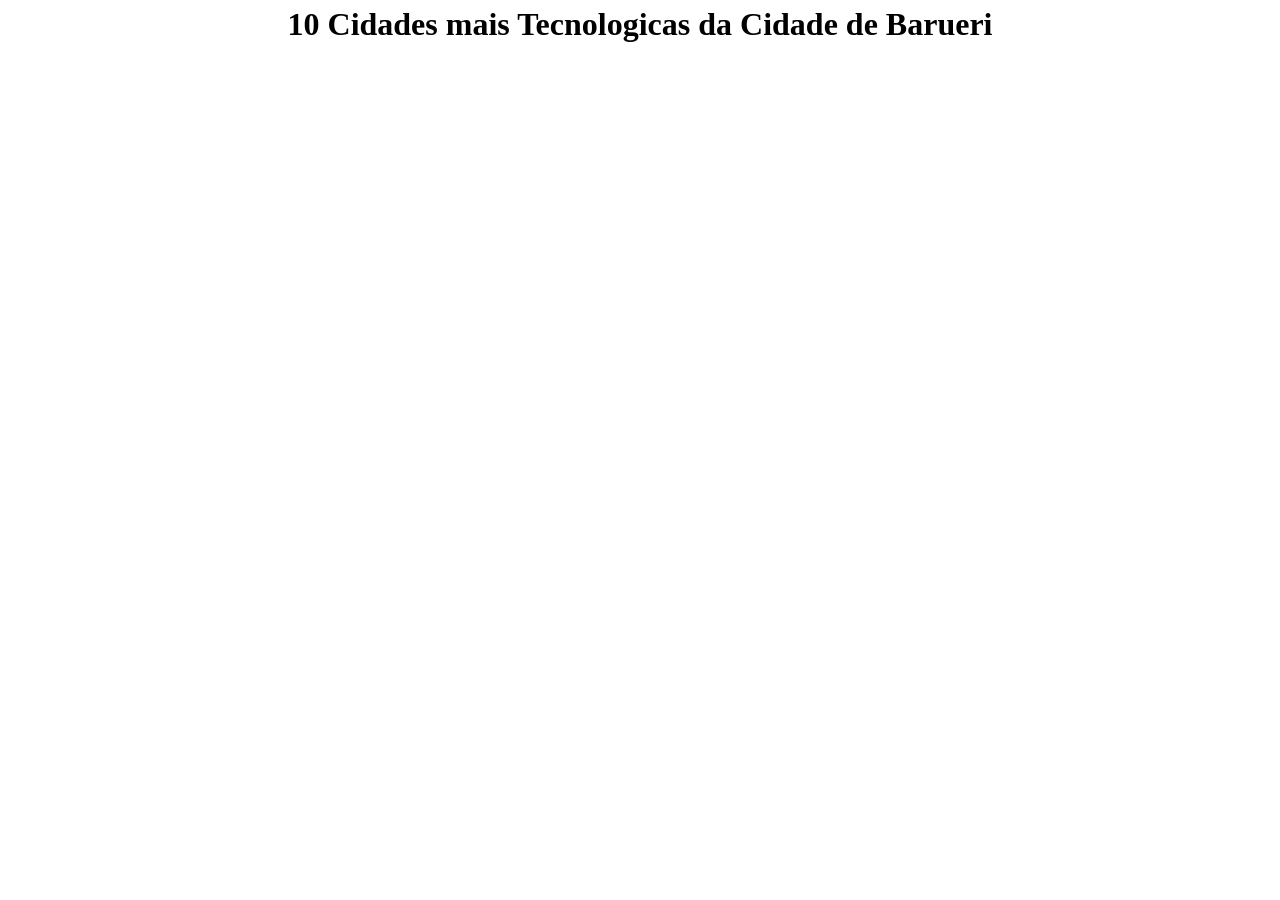
<file: barueri.html>
<!DOCTYPE html>
<html lang="pt-br">
<head>
    <meta charset="UTF-8">
    <meta name="viewport" content="width=device-width, initial-scale=1.0">
    <meta name="author" content="Joao Pedro Gomes">
    <meta name="description" content="10 Cidades mais Tecnologicas do Estado de São Paulo">
    <meta name="keywords" content="São Paulo, Cidades, Tecnologia">
    <title>10 Cidades mais Tecnologicas do Estado de São Paulo</title>
    <link rel="shortcut icon" href="favicon.ico" type="image/x-icon">
    <link rel="stylesheet" href="css/style.css">
</head>
<body>
    <h1> 10 Cidades mais Tecnologicas da Cidade de Barueri</h1>
</file>
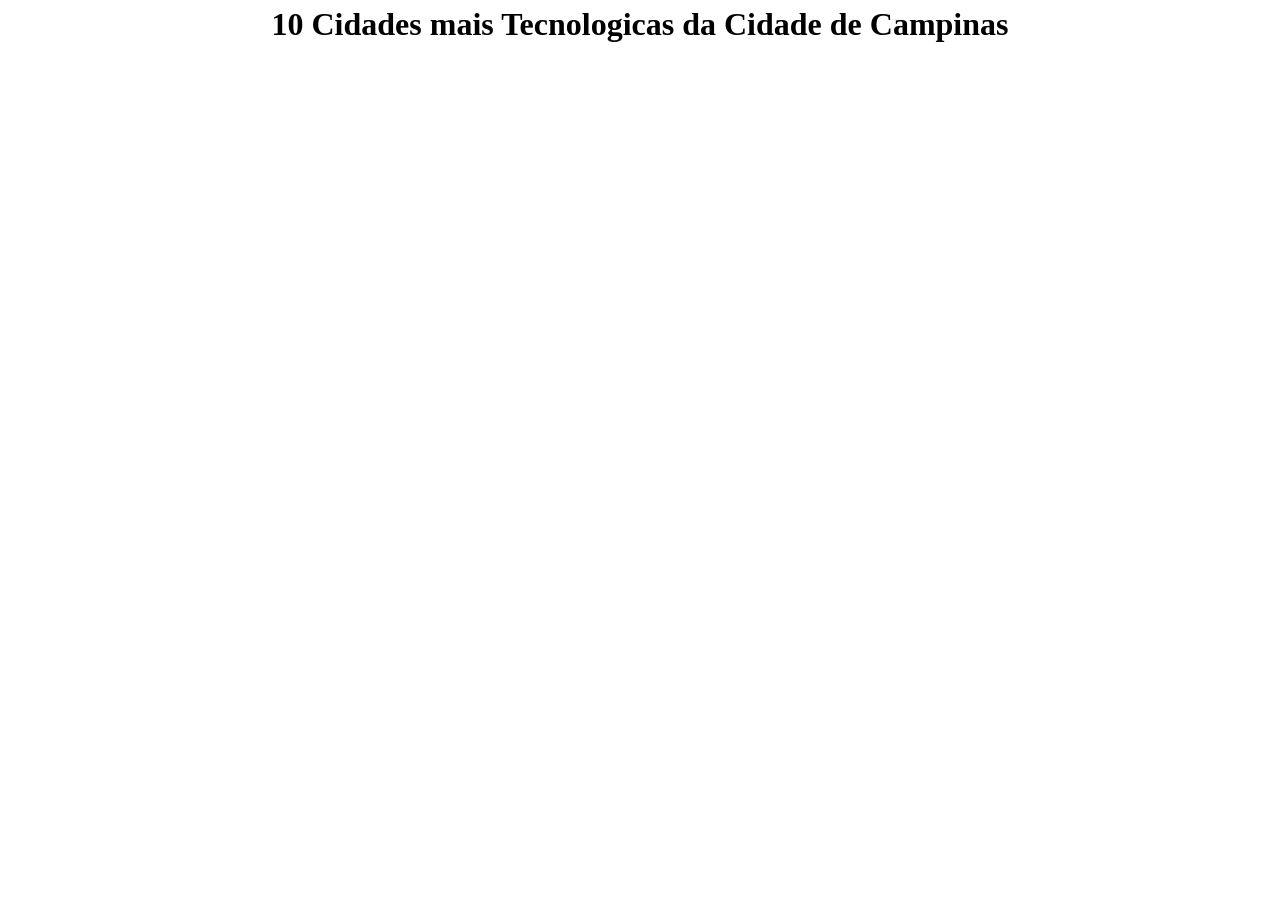
<file: campinas.html>
<!DOCTYPE html>
<html lang="pt-br">
<head>
    <meta charset="UTF-8">
    <meta name="viewport" content="width=device-width, initial-scale=1.0">
    <meta name="author" content="Joao Pedro Gomes">
    <meta name="description" content="10 Cidades mais Tecnologicas do Estado de São Paulo">
    <meta name="keywords" content="São Paulo, Cidades, Tecnologia">
    <title>10 Cidades mais Tecnologicas do Estado de São Paulo</title>
    <link rel="shortcut icon" href="favicon.ico" type="image/x-icon">
    <link rel="stylesheet" href="css/style.css">
</head>
<body>
    <h1> 10 Cidades mais Tecnologicas da Cidade de Campinas</h1>
</file>
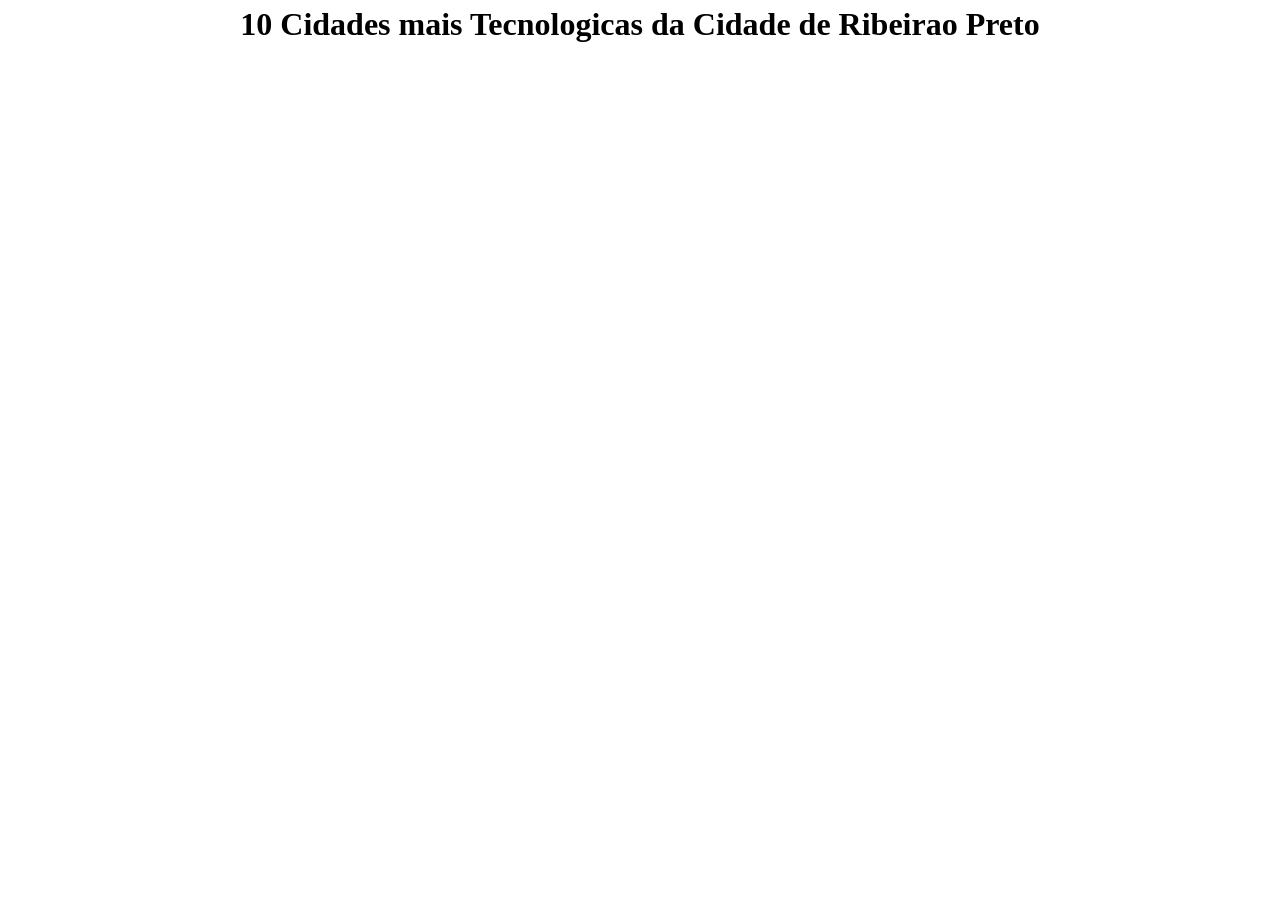
<file: ribeiraopreto.html>
<!DOCTYPE html>
<html lang="pt-br">
<head>
    <meta charset="UTF-8">
    <meta name="viewport" content="width=device-width, initial-scale=1.0">
    <meta name="author" content="Joao Pedro Gomes">
    <meta name="description" content="10 Cidades mais Tecnologicas do Estado de São Paulo">
    <meta name="keywords" content="São Paulo, Cidades, Tecnologia">
    <title>10 Cidades mais Tecnologicas do Estado de São Paulo</title>
    <link rel="shortcut icon" href="favicon.ico" type="image/x-icon">
    <link rel="stylesheet" href="css/style.css">
</head>
<body>
    <h1> 10 Cidades mais Tecnologicas da Cidade de Ribeirao Preto</h1>
</file>
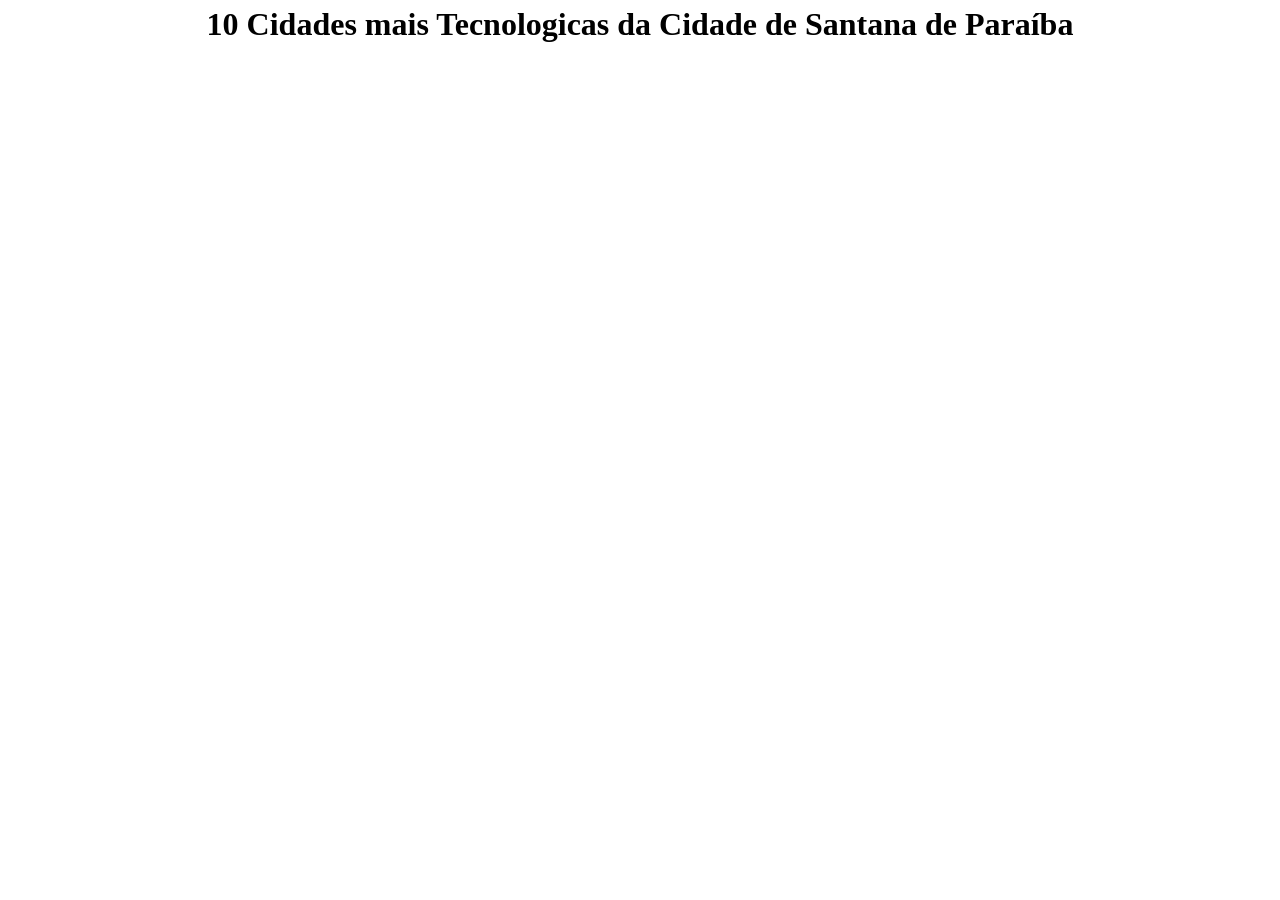
<file: santanadeparaíba.html>
<!DOCTYPE html>
<html lang="pt-br">
<head>
    <meta charset="UTF-8">
    <meta name="viewport" content="width=device-width, initial-scale=1.0">
    <meta name="author" content="Joao Pedro Gomes">
    <meta name="description" content="10 Cidades mais Tecnologicas do Estado de São Paulo">
    <meta name="keywords" content="São Paulo, Cidades, Tecnologia">
    <title>10 Cidades mais Tecnologicas do Estado de São Paulo</title>
    <link rel="shortcut icon" href="favicon.ico" type="image/x-icon">
    <link rel="stylesheet" href="css/style.css">
</head>
<body>
    <h1> 10 Cidades mais Tecnologicas da Cidade de Santana de Paraíba</h1>
</file>
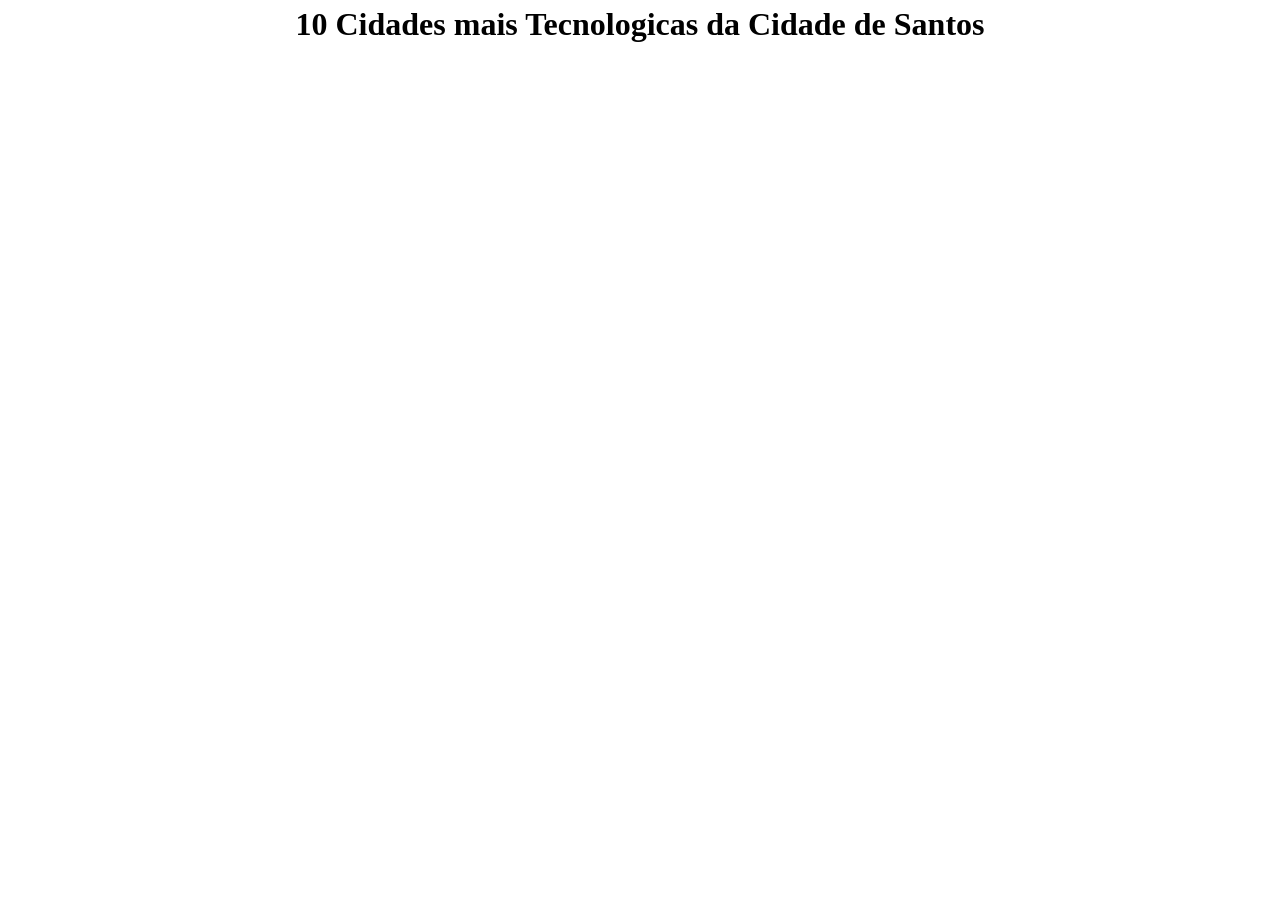
<file: santos.html>
<!DOCTYPE html>
<html lang="pt-br">
<head>
    <meta charset="UTF-8">
    <meta name="viewport" content="width=device-width, initial-scale=1.0">
    <meta name="author" content="Joao Pedro Gomes">
    <meta name="description" content="10 Cidades mais Tecnologicas do Estado de São Paulo">
    <meta name="keywords" content="São Paulo, Cidades, Tecnologia">
    <title>10 Cidades mais Tecnologicas do Estado de São Paulo</title>
    <link rel="shortcut icon" href="favicon.ico" type="image/x-icon">
    <link rel="stylesheet" href="css/style.css">
</head>
<body>
    <h1> 10 Cidades mais Tecnologicas da Cidade de Santos</h1>
</file>
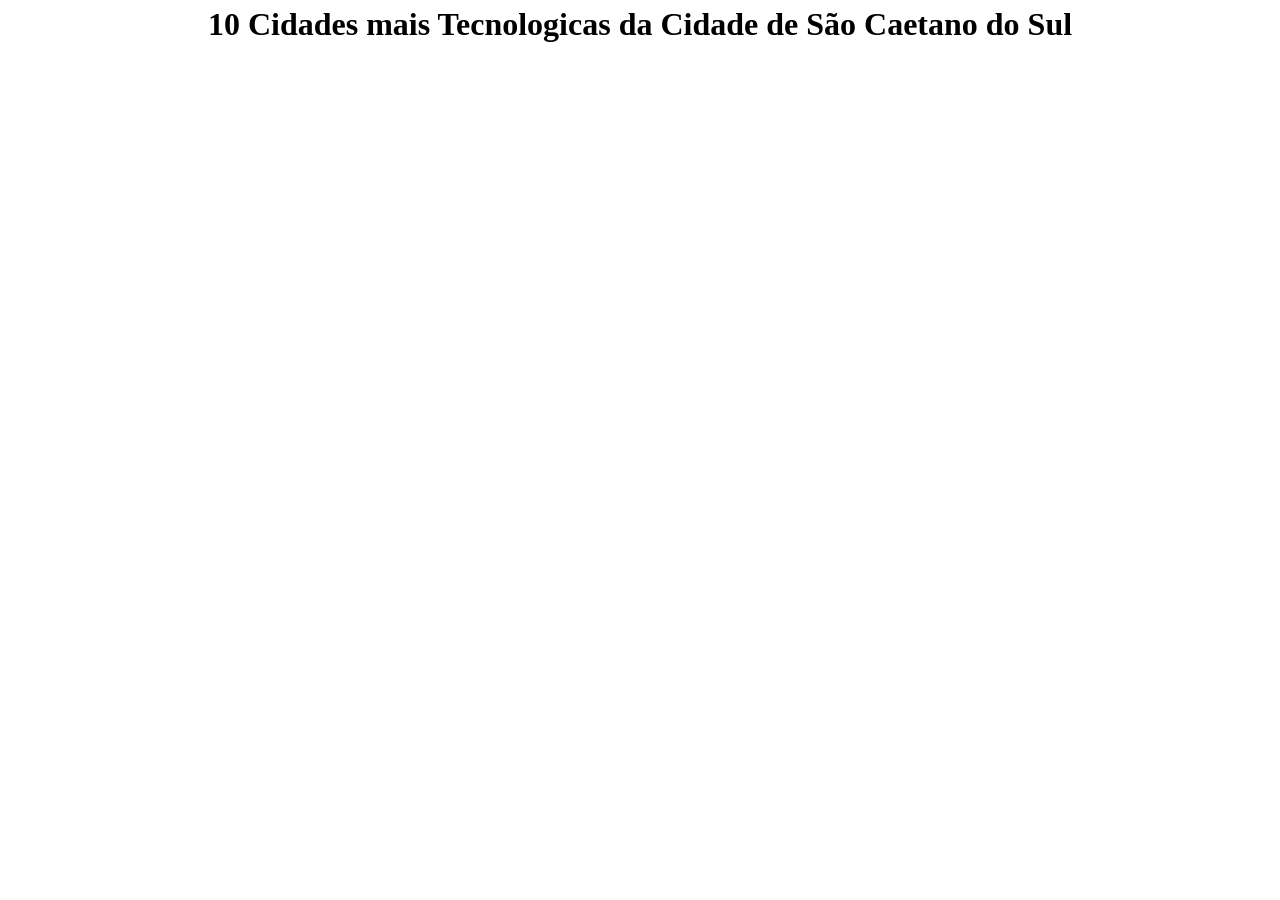
<file: saocaetanodosul.html>
<!DOCTYPE html>
<html lang="pt-br">
<head>
    <meta charset="UTF-8">
    <meta name="viewport" content="width=device-width, initial-scale=1.0">
    <meta name="author" content="Joao Pedro Gomes">
    <meta name="description" content="10 Cidades mais Tecnologicas do Estado de São Paulo">
    <meta name="keywords" content="São Paulo, Cidades, Tecnologia">
    <title>10 Cidades mais Tecnologicas do Estado de São Paulo</title>
    <link rel="shortcut icon" href="favicon.ico" type="image/x-icon">
    <link rel="stylesheet" href="css/style.css">
</head>
<body>
    <h1> 10 Cidades mais Tecnologicas da Cidade de São Caetano do Sul</h1>
</file>
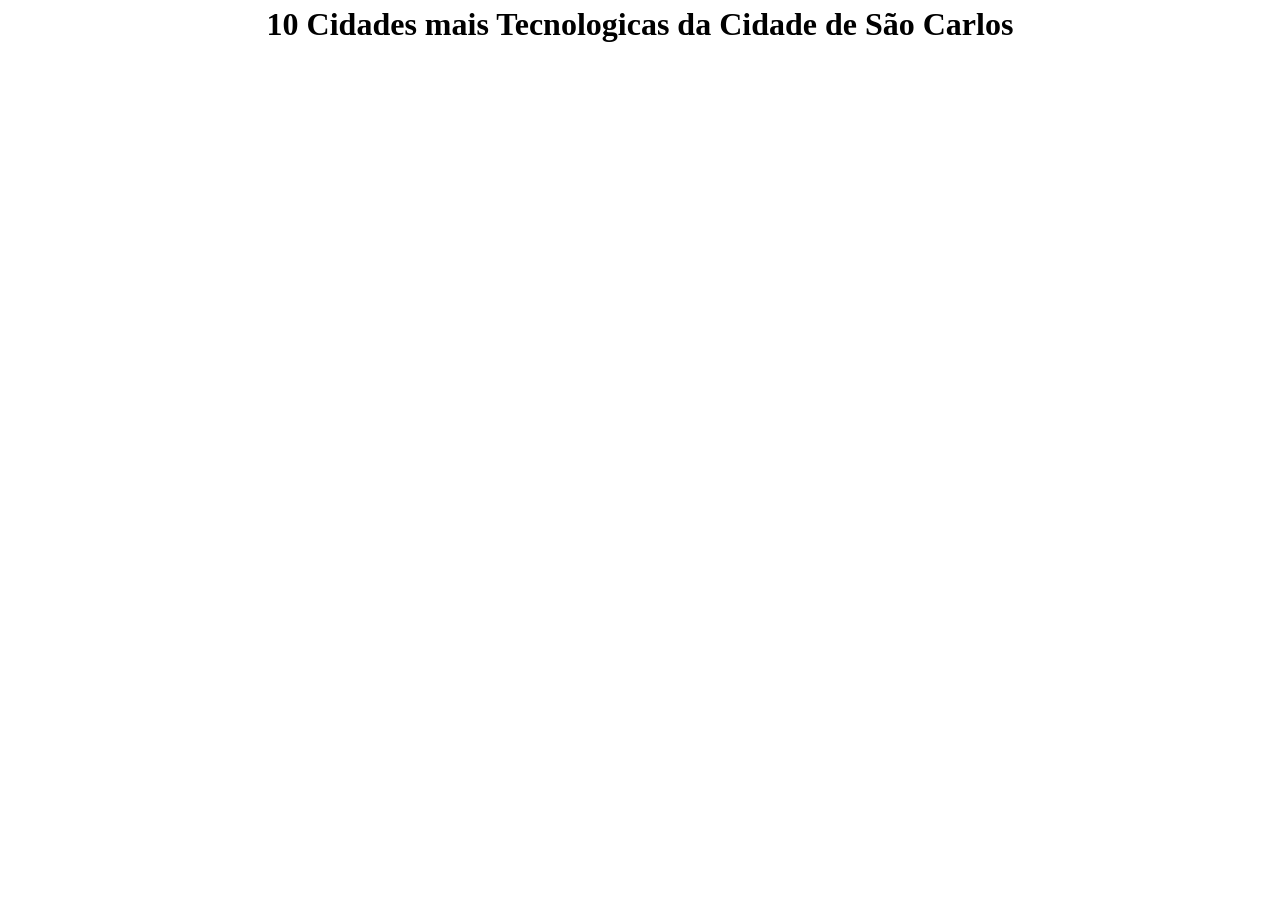
<file: saocarlos.html>
<!DOCTYPE html>
<html lang="pt-br">
<head>
    <meta charset="UTF-8">
    <meta name="viewport" content="width=device-width, initial-scale=1.0">
    <meta name="author" content="Joao Pedro Gomes">
    <meta name="description" content="10 Cidades mais Tecnologicas do Estado de São Paulo">
    <meta name="keywords" content="São Paulo, Cidades, Tecnologia">
    <title>10 Cidades mais Tecnologicas do Estado de São Paulo</title>
    <link rel="shortcut icon" href="favicon.ico" type="image/x-icon">
    <link rel="stylesheet" href="css/style.css">
</head>
<body>
    <h1> 10 Cidades mais Tecnologicas da Cidade de São Carlos</h1>
</file>
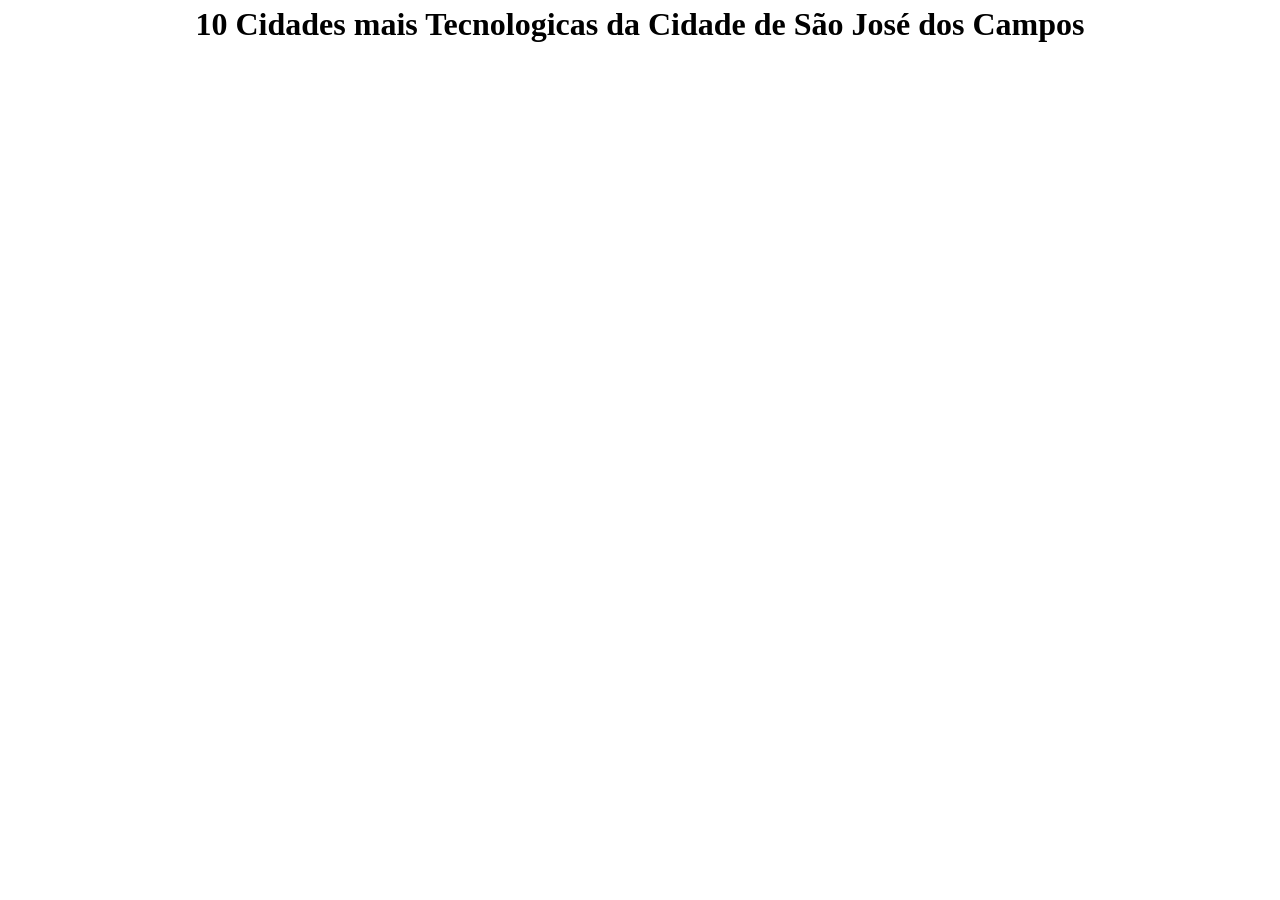
<file: saojosedoscampos.html>
<!DOCTYPE html>
<html lang="pt-br">
<head>
    <meta charset="UTF-8">
    <meta name="viewport" content="width=device-width, initial-scale=1.0">
    <meta name="author" content="Joao Pedro Gomes">
    <meta name="description" content="10 Cidades mais Tecnologicas do Estado de São Paulo">
    <meta name="keywords" content="São Paulo, Cidades, Tecnologia">
    <title>10 Cidades mais Tecnologicas do Estado de São Paulo</title>
    <link rel="shortcut icon" href="favicon.ico" type="image/x-icon">
    <link rel="stylesheet" href="css/style.css">
</head>
<body>
    <h1> 10 Cidades mais Tecnologicas da  Cidade de São José dos Campos</h1>
</file>
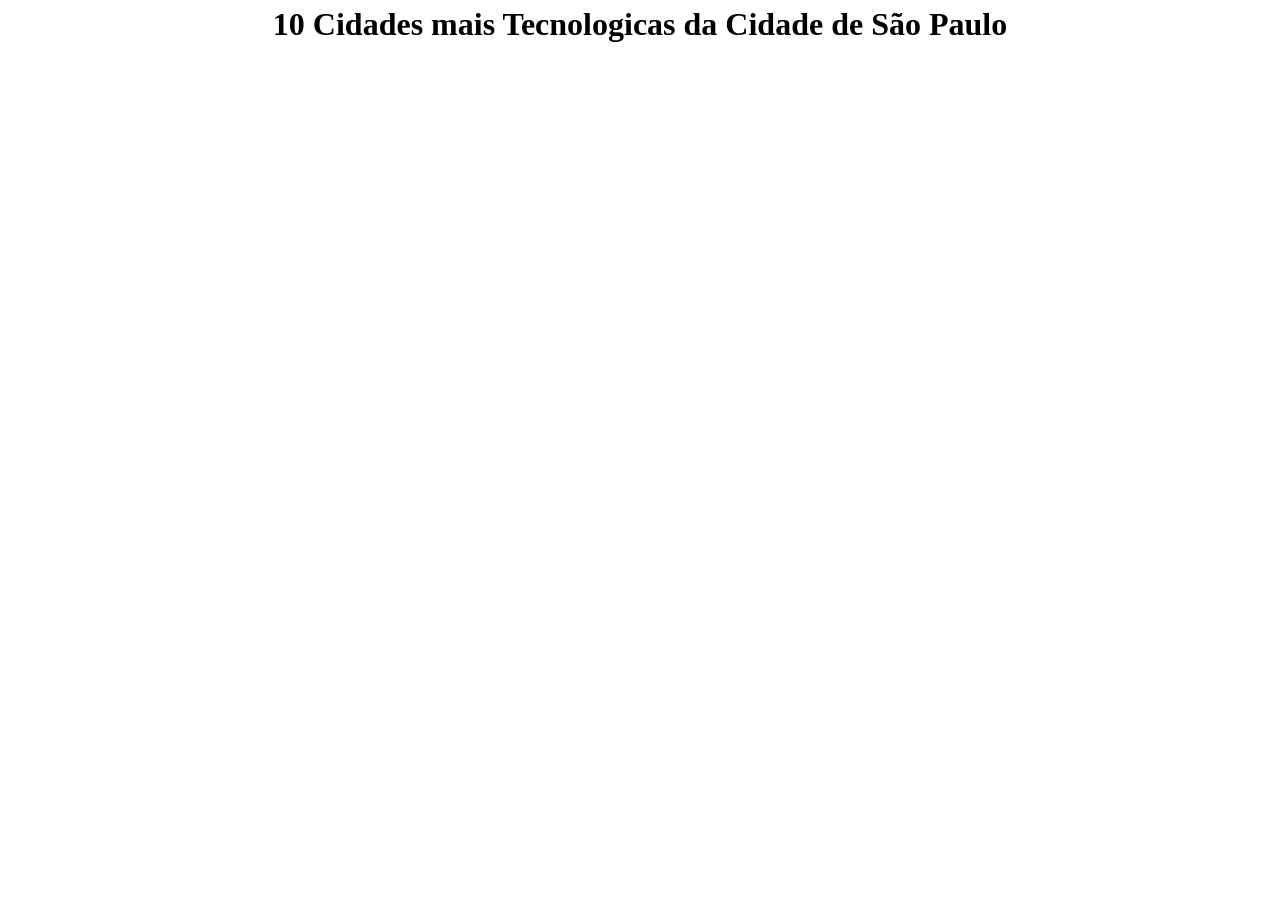
<file: saopaulo.html>
<!DOCTYPE html>
<html lang="pt-br">
<head>
    <meta charset="UTF-8">
    <meta name="viewport" content="width=device-width, initial-scale=1.0">
    <meta name="author" content="Joao Pedro Gomes">
    <meta name="description" content="10 Cidades mais Tecnologicas do Estado de São Paulo">
    <meta name="keywords" content="São Paulo, Cidades, Tecnologia">
    <title>10 Cidades mais Tecnologicas do Estado de São Paulo</title>
    <link rel="shortcut icon" href="favicon.ico" type="image/x-icon">
    <link rel="stylesheet" href="css/style.css">
</head>
<body>
    <h1> 10 Cidades mais Tecnologicas da Cidade de São Paulo</h1>
</file>
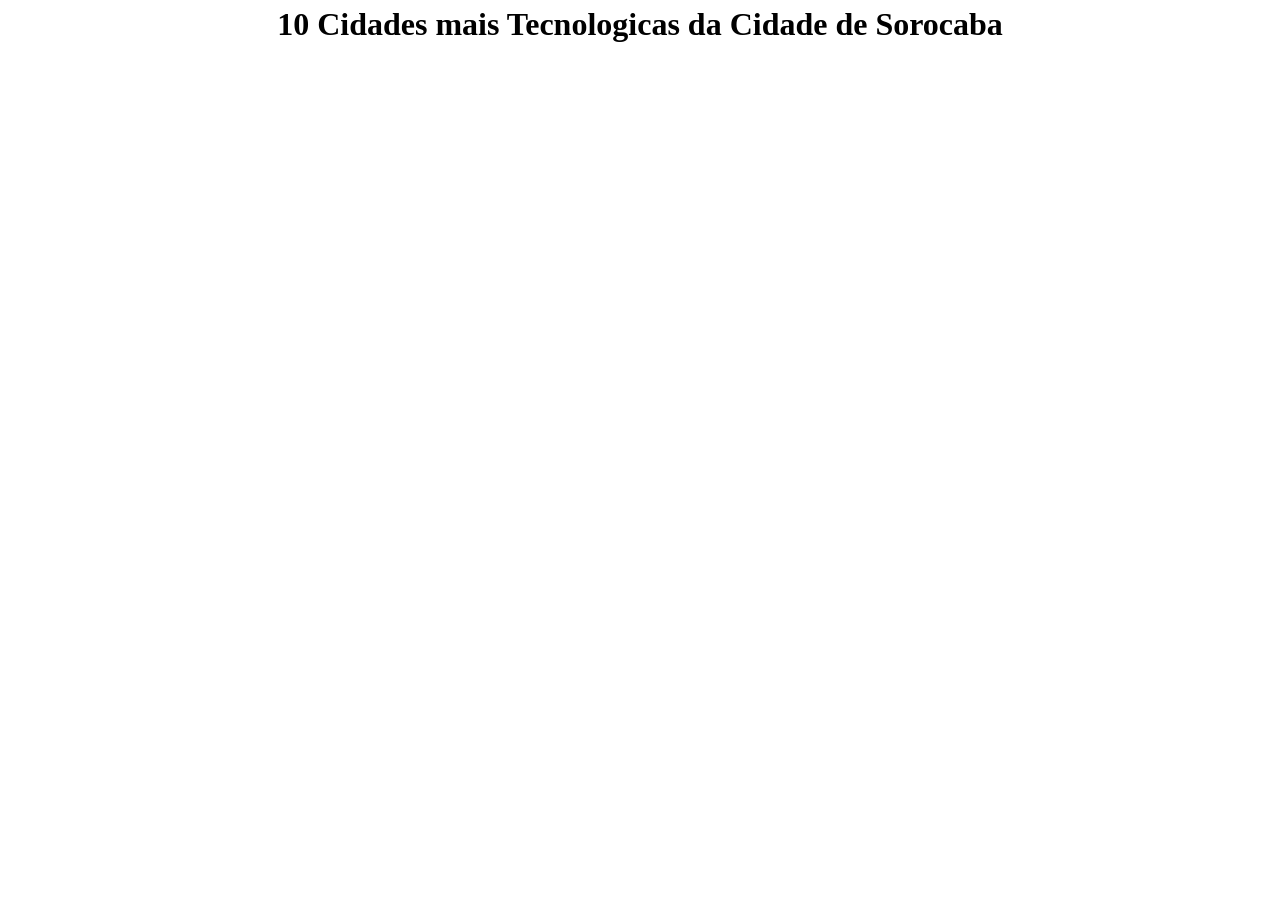
<file: sorocaba.html>
<!DOCTYPE html>
<html lang="pt-br">
<head>
    <meta charset="UTF-8">
    <meta name="viewport" content="width=device-width, initial-scale=1.0">
    <meta name="author" content="Joao Pedro Gomes">
    <meta name="description" content="10 Cidades mais Tecnologicas do Estado de São Paulo">
    <meta name="keywords" content="São Paulo, Cidades, Tecnologia">
    <title>10 Cidades mais Tecnologicas do Estado de São Paulo</title>
    <link rel="shortcut icon" href="favicon.ico" type="image/x-icon">
    <link rel="stylesheet" href="css/style.css">
</head>
<body>
    <h1> 10 Cidades mais Tecnologicas da Cidade de Sorocaba</h1>
</file>
<file: css/style.css>
/* Modern CSS Reset */

/* 1. Box sizing */
*,
*::before,
*::after {
  box-sizing: border-box;
}

/* 2. Remove default margin */
* {
  margin: 0;
}

/* 3. Improve text rendering */
html {
  -webkit-text-size-adjust: 100%;
  text-rendering: optimizeLegibility;
}

body {
  min-height: 100vh;
  line-height: 1.5;
  -webkit-font-smoothing: antialiased;
}

/* 4. Media elements */
img,
picture,
video,
canvas,
svg {
  display: block;
  max-width: 100%;
}

/* 5. Form elements */
input,
button,
textarea,
select {
  font: inherit;
}

/* 6. Buttons */
button {
  cursor: pointer;
}

/* 7. Avoid text overflow */
h1,
h2,
h3,
h4,
h5,
h6 {
  overflow-wrap: break-word;
}

/* 8. Paragraphs */
p {
  overflow-wrap: break-word;
}

/* 9. Links */
a {
  color: inherit;
  text-decoration: none;
}

/* 10. Lists */
ul,
ol {
  padding: 0;
  list-style: none;
}

/* 11. Tables */
table {
  border-collapse: collapse;
  border-spacing: 0;
}

/* 12. Respect reduced motion */
@media (prefers-reduced-motion: reduce) {
  html {
    scroll-behavior: auto;
  }

  *,
  *::before,
  *::after {
    animation-duration: 0.01ms !important;
    animation-iteration-count: 1 !important;
    transition-duration: 0.01ms !important;
    scroll-behavior: auto !important;
  }
}

/*  */

h1, h2, h3{
    text-align: center;
}
img{
    display: block;
    margin: 0 auto;
    width: 500px;
    border-radius: 30px;
}
</file>
